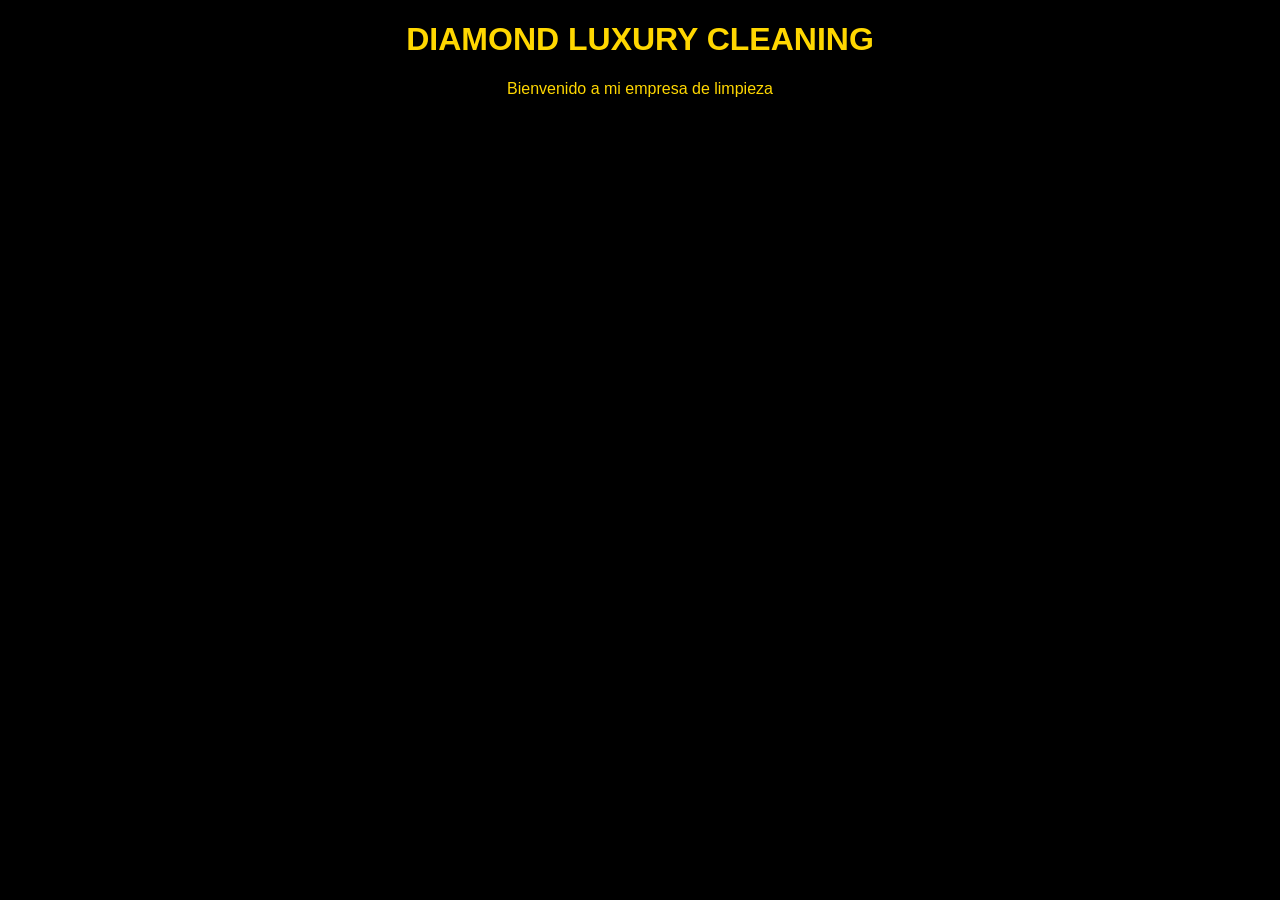
<file: index.html>
<!DOCTYPE html>
<html lang="es">
<head>
<meta charset="UTF-8">
<title>Diamond Luxury Cleaning</title>
<link rel="stylesheet" href="styles.css">
</head>
<body>

<h1>DIAMOND LUXURY CLEANING</h1>
<p>Bienvenido a mi empresa de limpieza</p>

<script src="script.js"></script>
</body>
</html>
</file>
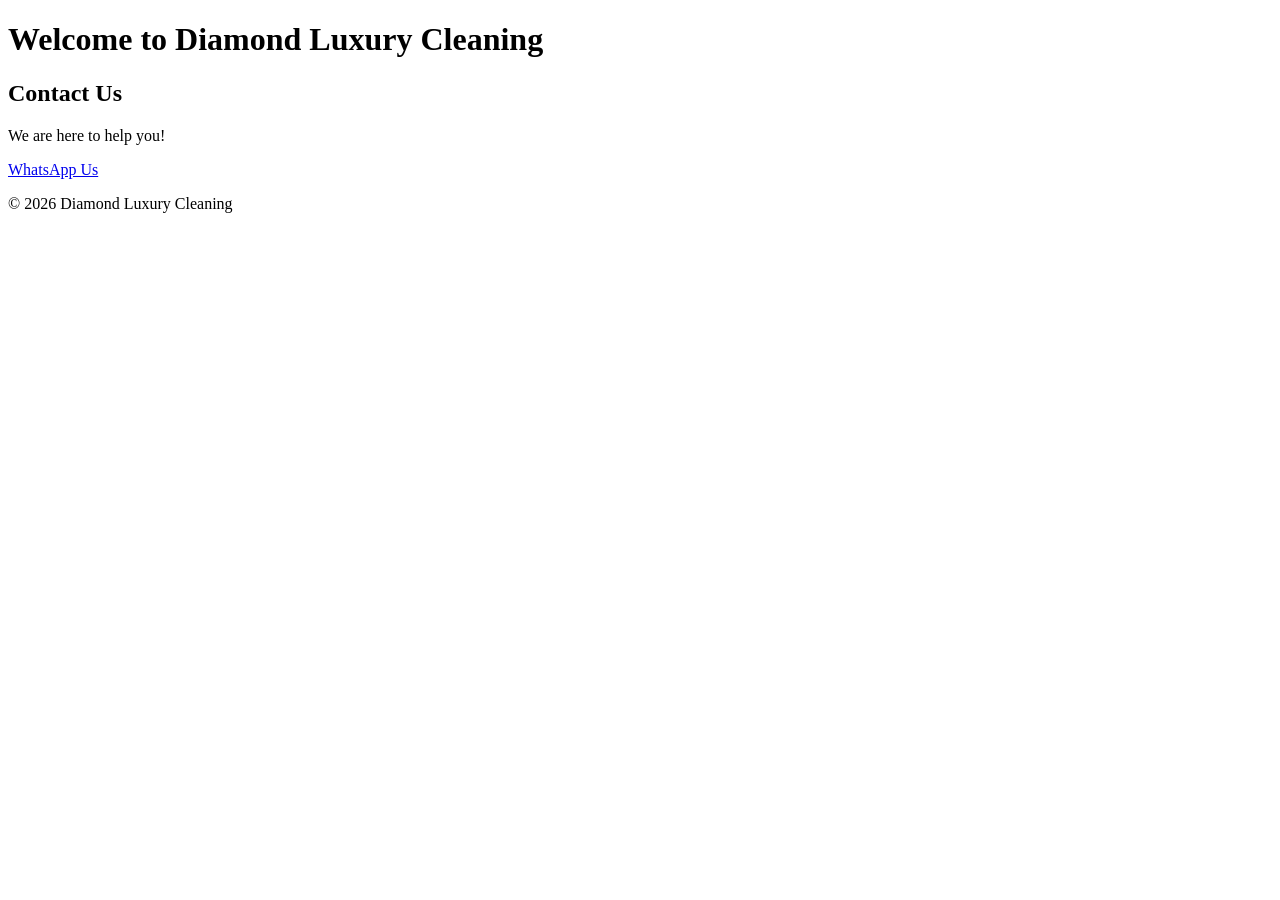
<file: diamos/index.html>
<!DOCTYPE html>
<html lang="en">
<head>
    <meta charset="UTF-8">
    <meta http-equiv="X-UA-Compatible" content="IE=edge">
    <meta name="viewport" content="width=device-width, initial-scale=1.0">
    <title>Diamond Luxury Cleaning</title>
</head>
<body>
    <header>
        <h1>Welcome to Diamond Luxury Cleaning</h1>
    </header>
    <main>
        <section>
            <h2>Contact Us</h2>
            <p>We are here to help you!</p>
            <a href="https://wa.me/12175200910">WhatsApp Us</a>
        </section>
    </main>
    <footer>
        <p>&copy; 2026 Diamond Luxury Cleaning</p>
    </footer>
</body>
</html>
</file>
<file: styles.css>
body {
background-color: black;
color: gold;
text-align: center;
font-family: Arial;
}
</file>
